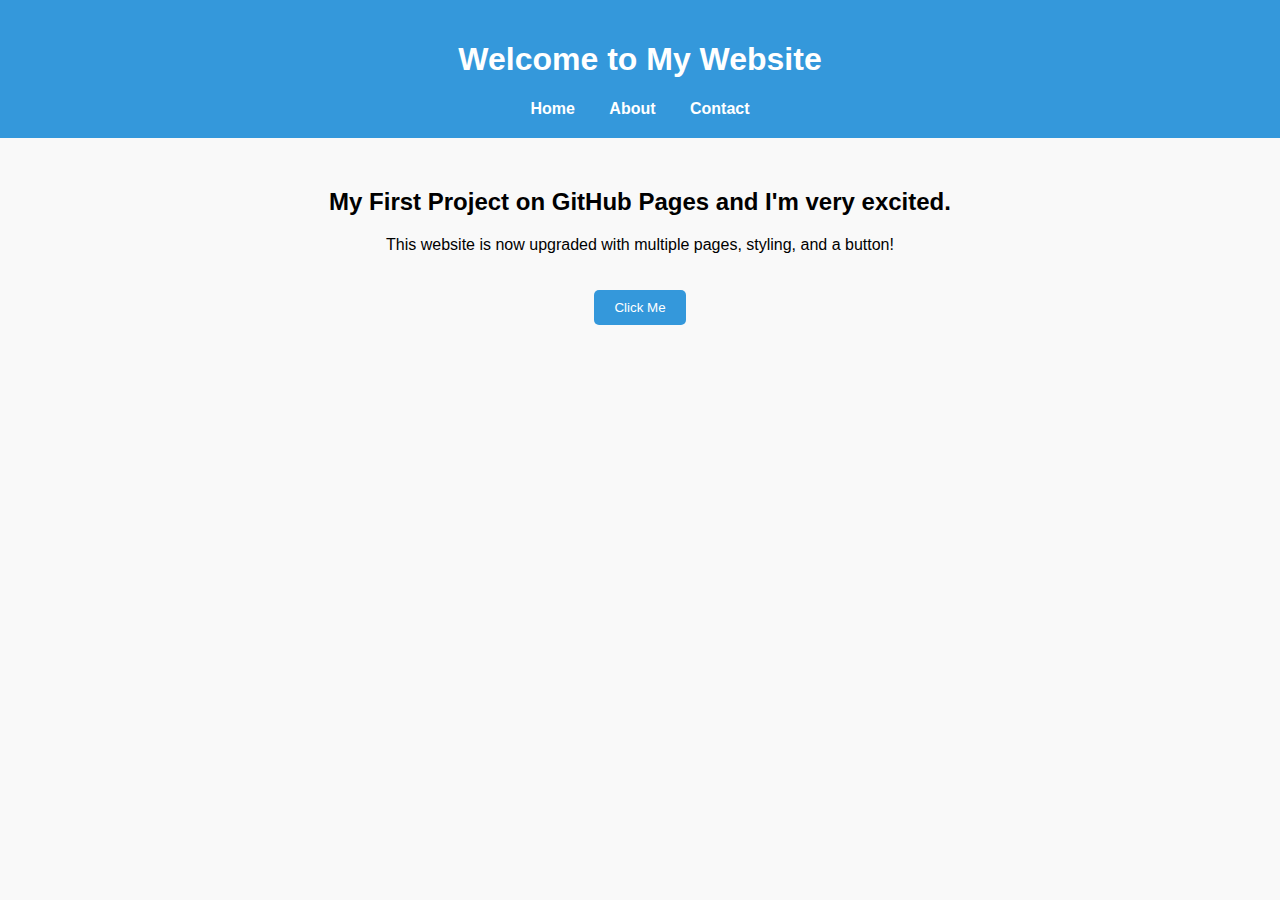
<file: index.html>
<!DOCTYPE html>
<html lang="en">
<head>
    <meta charset="UTF-8">
    <meta name="viewport" content="width=device-width, initial-scale=1.0">
    <title>Home - My Website</title>
    <link rel="stylesheet" href="style.css">
    <script src="script.js" defer></script>
</head>
<body>
    <header>
        <h1>Welcome to My Website</h1>
        <nav>
            <a href="index.html">Home</a>
            <a href="about.html">About</a>
            <a href="contact.html">Contact</a>
        </nav>
    </header>

    <section>
        <h2>My First Project on GitHub Pages and I'm very excited.</h2>
        <p>This website is now upgraded with multiple pages, styling, and a button!</p>
        <button onclick="showMessage()">Click Me</button>
    </section>
</body>
</html>
</file>
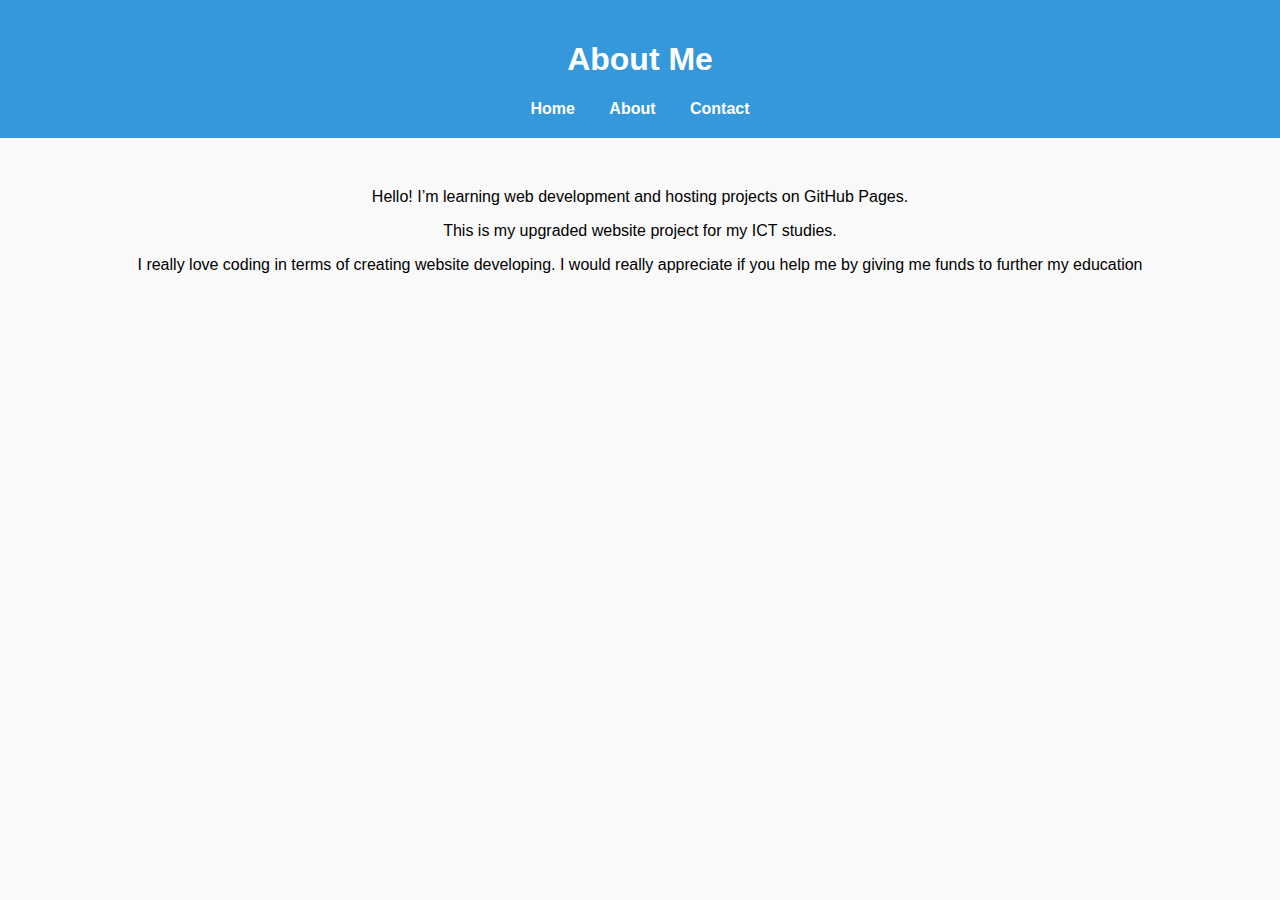
<file: about.html>
<!DOCTYPE html>
<html lang="en">
<head>
    <meta charset="UTF-8">
    <meta name="viewport" content="width=device-width, initial-scale=1.0">
    <title>About - My Website</title>
    <link rel="stylesheet" href="style.css">
</head>
<body>
    <header>
        <h1>About Me</h1>
        <nav>
            <a href="index.html">Home</a>
            <a href="about.html">About</a>
            <a href="contact.html">Contact</a>
        </nav>
    </header>

    <section>
        <p>Hello! I’m learning web development and hosting projects on GitHub Pages.</p>
        <p>This is my upgraded website project for my ICT studies.</p>
        <p>I really love coding in terms of creating website developing. I would really appreciate if you help me by giving me funds to further my education</p>
    </section>
</body>
</html>
</file>
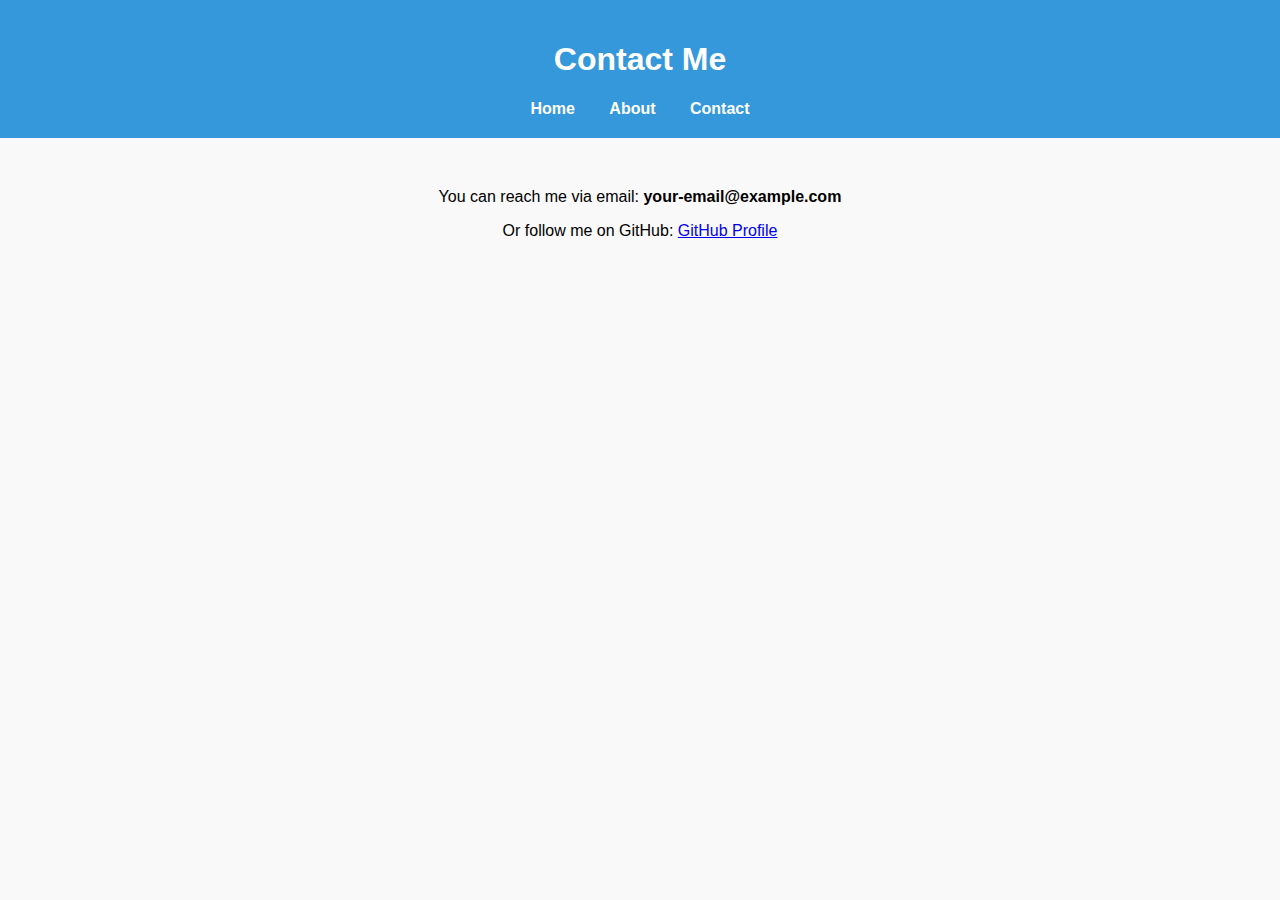
<file: contact.html>
<!DOCTYPE html>
<html lang="en">
<head>
    <meta charset="UTF-8">
    <meta name="viewport" content="width=device-width, initial-scale=1.0">
    <title>Contact - My Website</title>
    <link rel="stylesheet" href="style.css">
</head>
<body>
    <header>
        <h1>Contact Me</h1>
        <nav>
            <a href="index.html">Home</a>
            <a href="about.html">About</a>
            <a href="contact.html">Contact</a>
        </nav>
    </header>

    <section>
        <p>You can reach me via email: <strong>your-email@example.com</strong></p>
        <p>Or follow me on GitHub: <a href="https://github.com/yourusername" target="_blank">GitHub Profile</a></p>
    </section>
</body>
</html>
</file>
<file: style.css>
body {
    font-family: Arial, sans-serif;
    background-color: #f9f9f9;
    margin: 0;
    padding: 0;
    text-align: center;
}

header {
    background-color: #3498db;
    color: white;
    padding: 20px;
}

nav a {
    margin: 0 15px;
    color: white;
    text-decoration: none;
    font-weight: bold;
}

nav a:hover {
    text-decoration: underline;
}

section {
    margin: 50px 20px;
}

button {
    background-color: #3498db;
    color: white;
    border: none;
    padding: 10px 20px;
    cursor: pointer;
    border-radius: 5px;
    margin-top: 20px;
}

button:hover {
    background-color: #2980b9;
}
</file>
